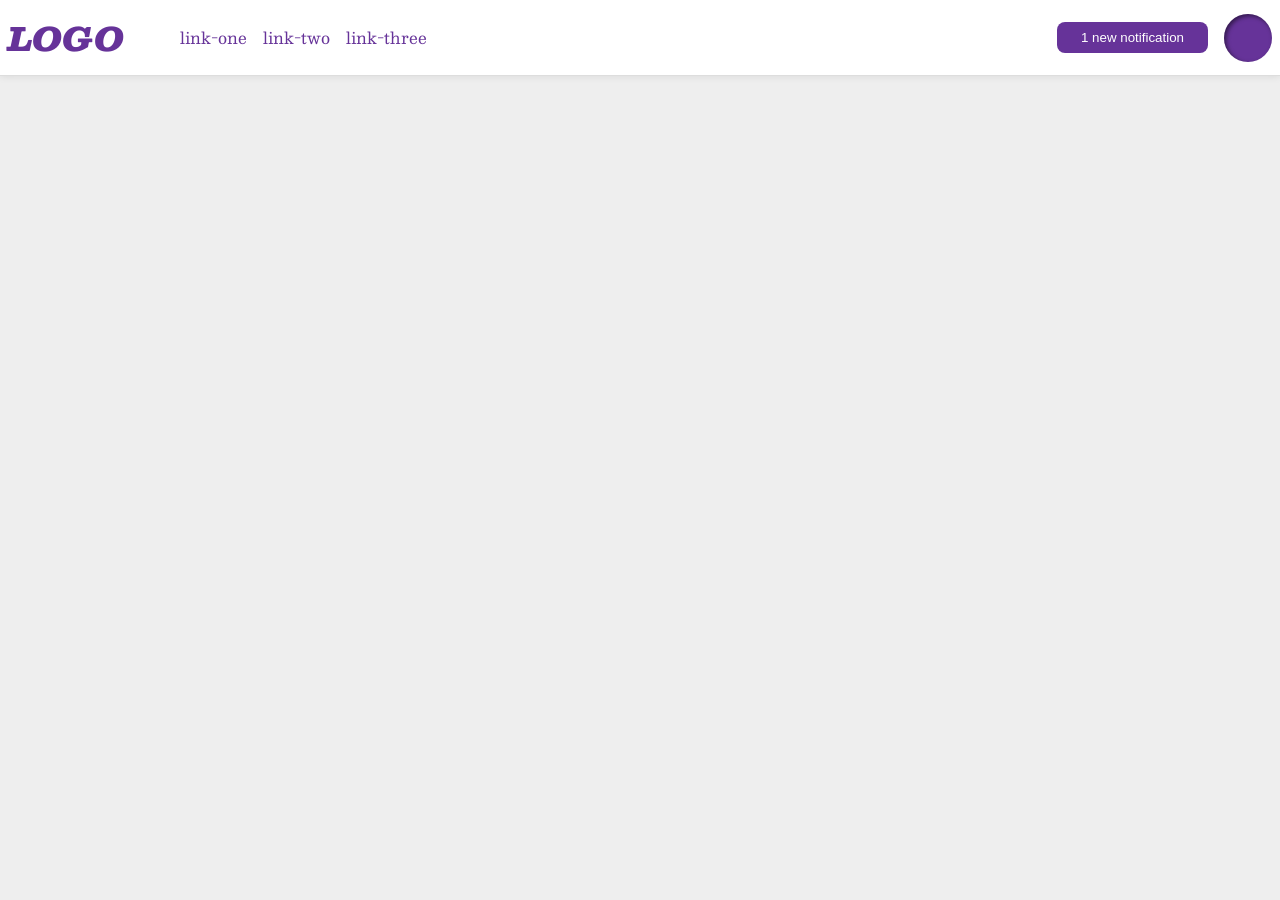
<file: foundations/flex/03-flex-header-2/index.html>
<!DOCTYPE html>
<html lang="en">
  <head>
    <meta charset="UTF-8">
    <meta http-equiv="X-UA-Compatible" content="IE=edge">
    <meta name="viewport" content="width=device-width, initial-scale=1.0">
    <title>Flex Header 2</title>
    <link rel="stylesheet" href="style.css">
  </head>
  <body>
    <div class="header">
      <div class="left">
        <div class="logo">
        LOGO
      </div>
      <ul class="links">
        <li><a href="https://google.com">link-one</a></li>
        <li><a href="https://google.com">link-two</a></li>
        <li><a href="https://google.com">link-three</a></li>
      </ul>
      </div>
      <div class="right">
        <button class="notifications">
          1 new notification
        </button>
        <div class="profile-image"></div>
      </div>
    </div>
  </body>
</html>
</file>
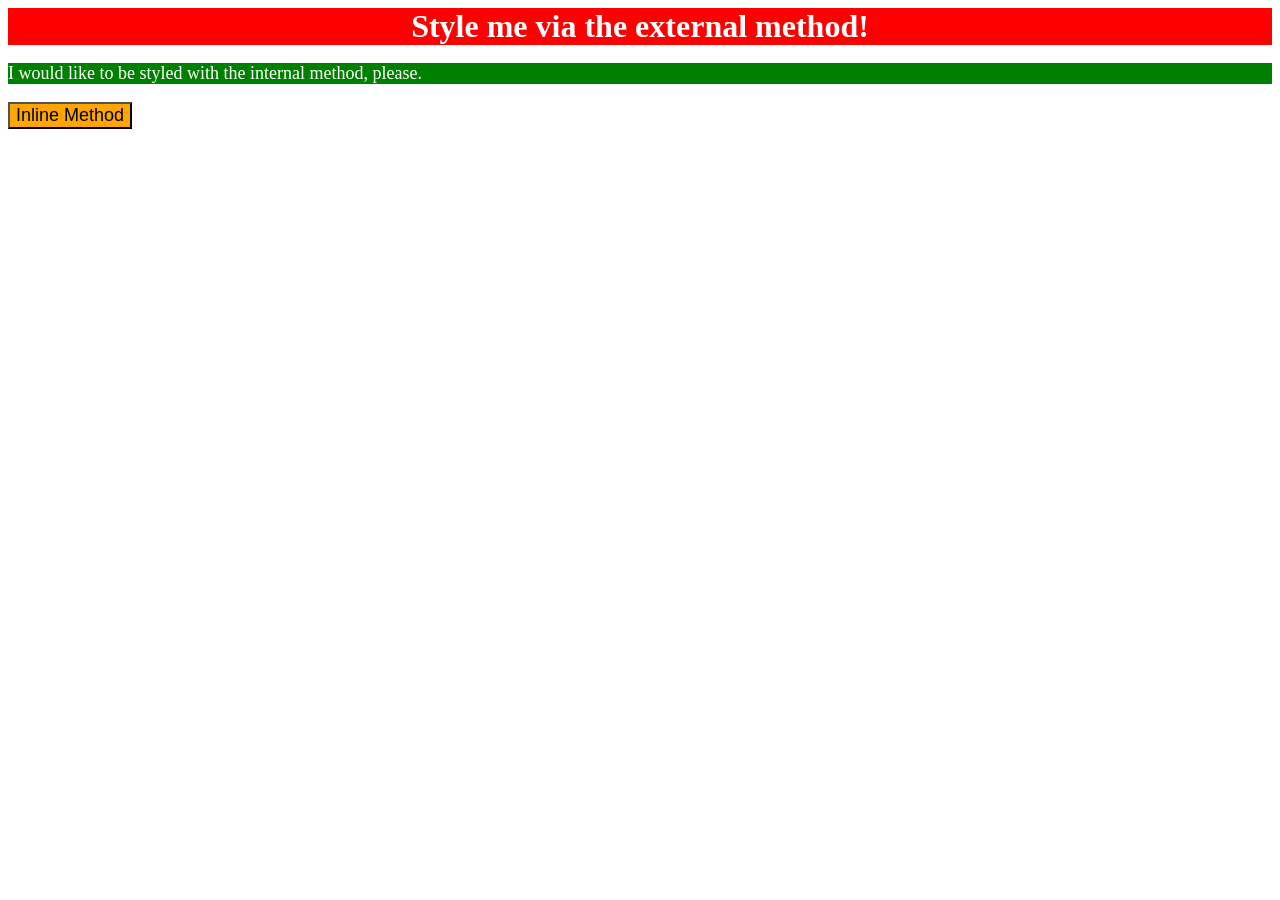
<file: foundations/intro-to-css/01-css-methods/index.html>
<!DOCTYPE html>
<html lang="en">
  <head>
    <meta charset="UTF-8">
    <meta http-equiv="X-UA-Compatible" content="IE=edge">
    <meta name="viewport" content="width=device-width, initial-scale=1.0">
    <title>Methods for Adding CSS</title>
    <link rel="stylesheet" href="styles.css">
    <style>
      p {
        background-color: green;
        color: white;
        font-size: 18px;
      }
    </style>
  </head>
  <body>
    <div id="title">Style me via the external method!</div>
    <p>I would like to be styled with the internal method, please.</p>
    <button style="background-color: orange; font-size: 18px;">Inline Method</button>
  </body>
</html>
</file>
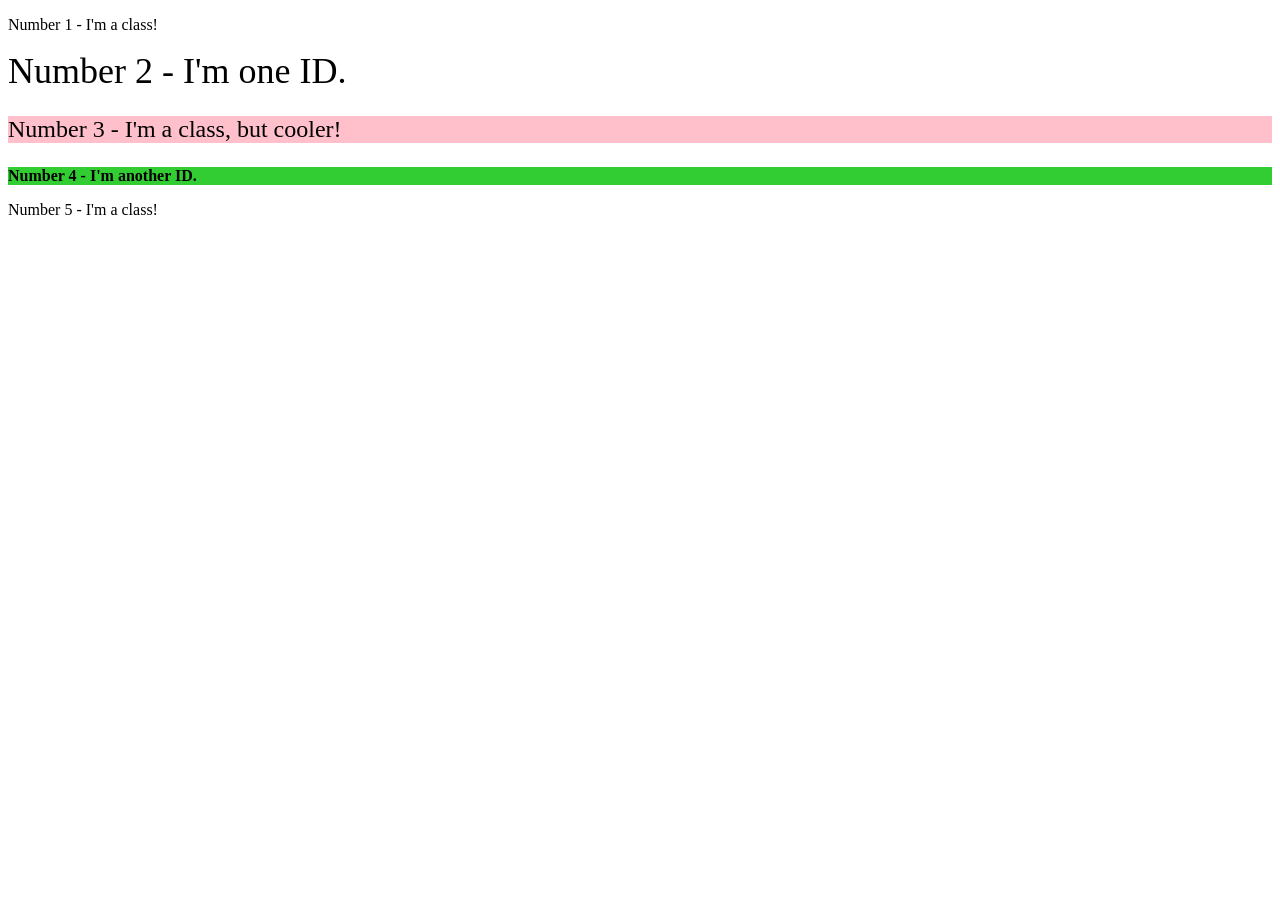
<file: foundations/intro-to-css/02-class-id-selectors/index.html>
<!DOCTYPE html>
<html lang="en">
  <head>
    <meta charset="UTF-8">
    <meta http-equiv="X-UA-Compatible" content="IE=edge">
    <meta name="viewport" content="width=device-width, initial-scale=1.0">
    <title>Class and ID Selectors</title>
    <link rel="stylesheet" href="style.css">
  </head>
  <body>
    <p class="line">Number 1 - I'm a class!</p>
    <div id="berin">Number 2 - I'm one ID.</div>
    <p class="cool">Number 3 - I'm a class, but cooler!</p>
    <div id="abc">Number 4 - I'm another ID.</div>
    <p class="line">Number 5 - I'm a class!</p>
  </body>
</html>
</file>
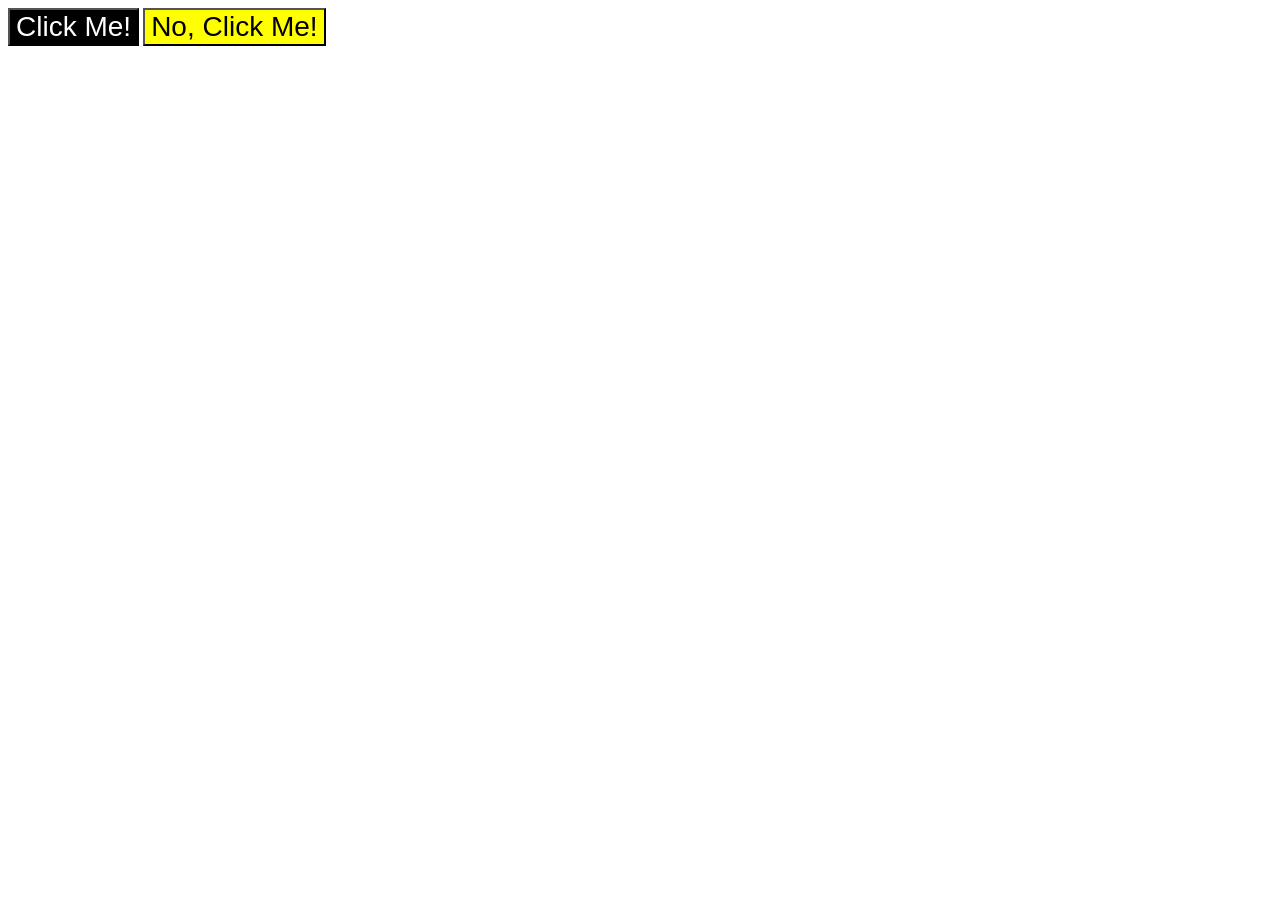
<file: foundations/intro-to-css/03-grouping-selectors/index.html>
<!DOCTYPE html>
<html lang="en">
  <head>
    <meta charset="UTF-8">
    <meta http-equiv="X-UA-Compatible" content="IE=edge">
    <meta name="viewport" content="width=device-width, initial-scale=1.0">
    <title>Grouping Selectors</title>
    <link rel="stylesheet" href="style.css">
  </head>
  <body>
    <button class="butonone">Click Me!</button>
    <button class="butontwo">No, Click Me!</button>
  </body>
</html>
</file>
<file: foundations/flex/03-flex-header-2/style.css>
/* this is some magical font-importing.  
you'll learn about it later. */
@import url('https://fonts.googleapis.com/css2?family=Besley:ital,wght@0,400;1,900&display=swap');

body {
  margin: 0;
  background: #eee;
  font-family: Besley, serif;
}

.header {
  background: white;
  border-bottom: 1px solid #ddd;
  box-shadow: 0 0 8px rgba(0,0,0,.1);
  padding: 8px;
  gap: 18px;
  display: flex;
  justify-content: space-between;
}

.profile-image {
  background: rebeccapurple;
  box-shadow: inset 2px 2px 4px rgba(0,0,0,.5);
  border-radius: 50%;
  width: 48px;
  height: 48px;
}

.logo {
  color: rebeccapurple;
  font-size: 32px;
  font-weight: 900;
  font-style: italic;
}

button {
  border: none;
  border-radius: 8px;
  background: rebeccapurple;
  color: white;
  padding: 8px 24px;
}

a {
  /* this removes the line under our links */
  text-decoration: none;
  color: rebeccapurple;
}

ul {
  list-style-type: none;
  display: flex;
  justify-content: center;
  gap: 16px;
}

.right{
  display:flex ;
  align-items: center;
  justify-content: space-between;
  justify-content: flex-end;
  gap: 16px;
}

.left{
  display: flex;
  align-items: center;
  justify-content:flex-start;
  gap: 16px;
}
</file>
<file: foundations/intro-to-css/01-css-methods/styles.css>
#title{
    background-color: red;
    color:white;
    font-size: 32px;
    text-align: center;
    font-weight: bold;
}
</file>
<file: foundations/intro-to-css/02-class-id-selectors/style.css>
/* Add CSS Styling */
p.line,{
    background-color: pink;
    font-family: Verdana, DejaVu Sans sans serif; 
}

#berin{
    color:rgb( blue);
    font-size: 36px;

}

.cool{    background-color: pink;
    font-family: Verdana, DejaVu Sans sans serif; 
font-size: 24px;}

#abc{
    background-color: limegreen;
    font-weight: bold;
    font size: 24px;
}
</file>
<file: foundations/intro-to-css/03-grouping-selectors/style.css>
/* Add CSS Styling */
.butonone,.butontwo{
    font-size: 28px;
    font-family: "Helvetica", 'Times New Roman' sans-serif;
}

.butonone{
    background-color: black;
    color: white;
}

.butontwo{
    background-color: yellow;
}
</file>
